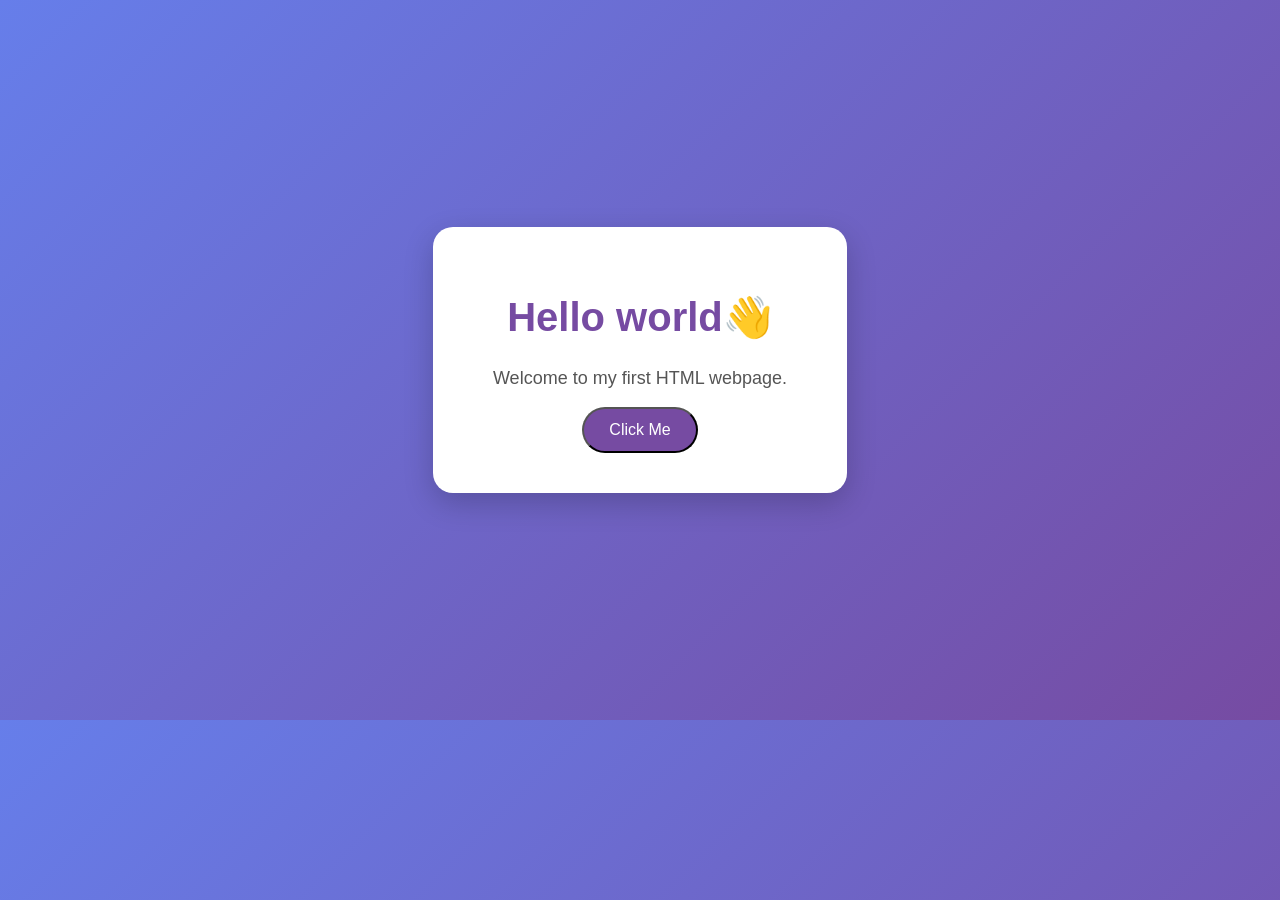
<file: index.html>
<!DOCTYPE html>
<html>
<head>
    <title> hello </title>

    <style>
        body {
            margin: 0;
            height: 80vh;
            display: flex;
            justify-content: center;
            align-items: center;
            font-family: Arial, sans-serif;
            background: linear-gradient(135deg, #667eea, #764ba2);
        }

        .container {
            text-align: center;
            background: white;
            padding: 40px 60px;
            border-radius: 20px;
            box-shadow: 0 10px 30px rgba(0,0,0,0.2);
        }

        h1 {
            color: #764ba2;
            font-size: 40px;
        }

        p {
            color: #555;
            font-size: 18px;
        }

        button {
            background: #764ba2;
            color: white;
            padding: 12px 25px;
            border-radius: 25px;
            cursor: pointer;
            font-size: 16px;
        }

        button:hover {
            background: #667eea;
        }
    </style>
</head>

<body>

    <div class="container">
        <h1>Hello world👋</h1>
        <p>Welcome to my first HTML webpage.</p>
        <button onclick="alert('Hello! Welcome to HTML!')">
            Click Me
        </button>
    </div>

</body>
</html>
</file>
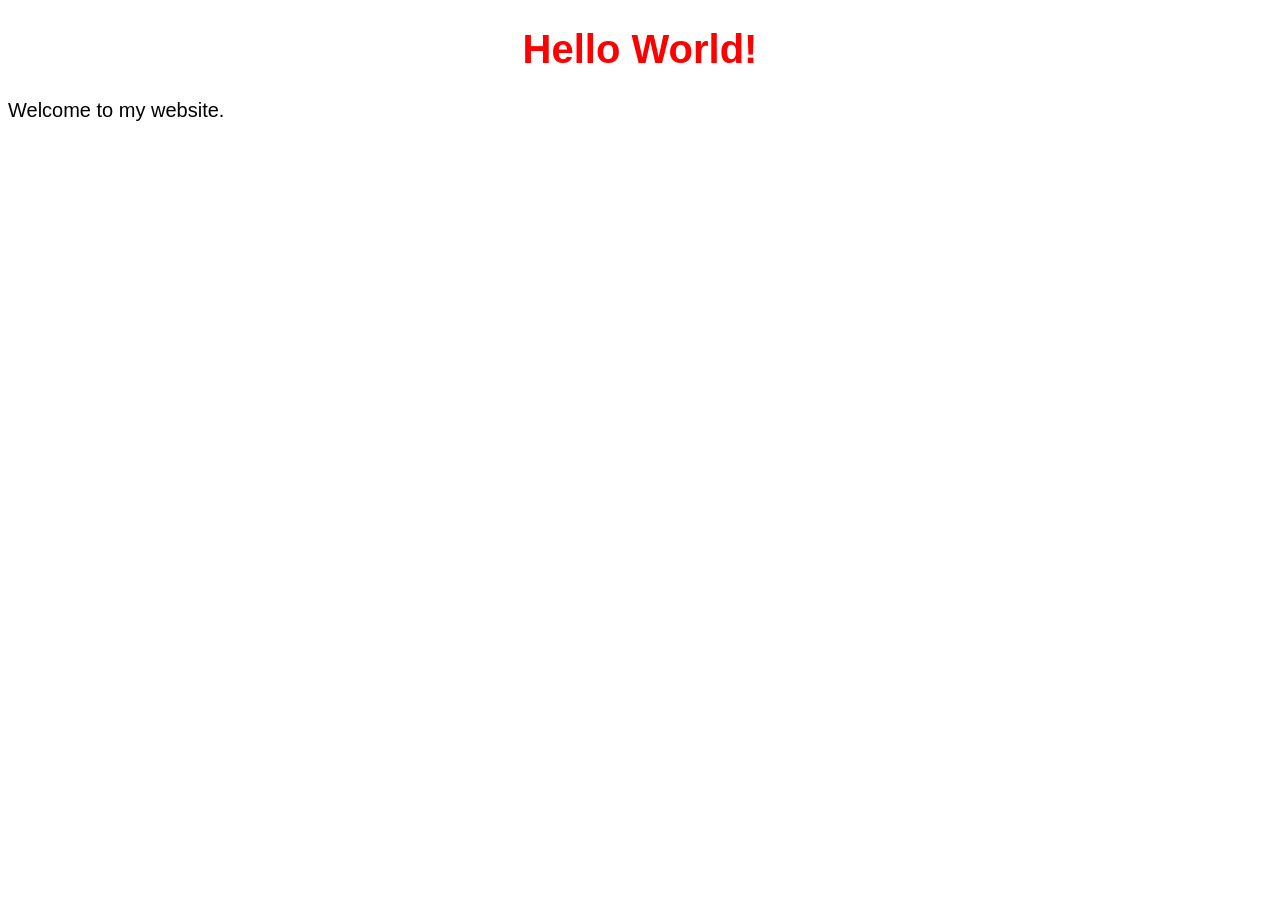
<file: mywebsite/demo.html>
<!DOCTYPE html>
<html>
<head>
    <title>My First Website</title>

    <!-- Linking CSS -->
    <link rel="stylesheet" href="style.css">
</head>
<body>

    <h1>Hello World!</h1>
    <p>Welcome to my website.</p>

</body>
</html>
</file>
<file: mywebsite/style.css>
body {
    background-color: white;
    text-align: center;
    font-family: bold, sans-serif;
}

h1 {
    color: red;
    font-size: 40px;
}

p {
    color: black;
    font-size: 20px;
    text-align: left;
}
</file>
